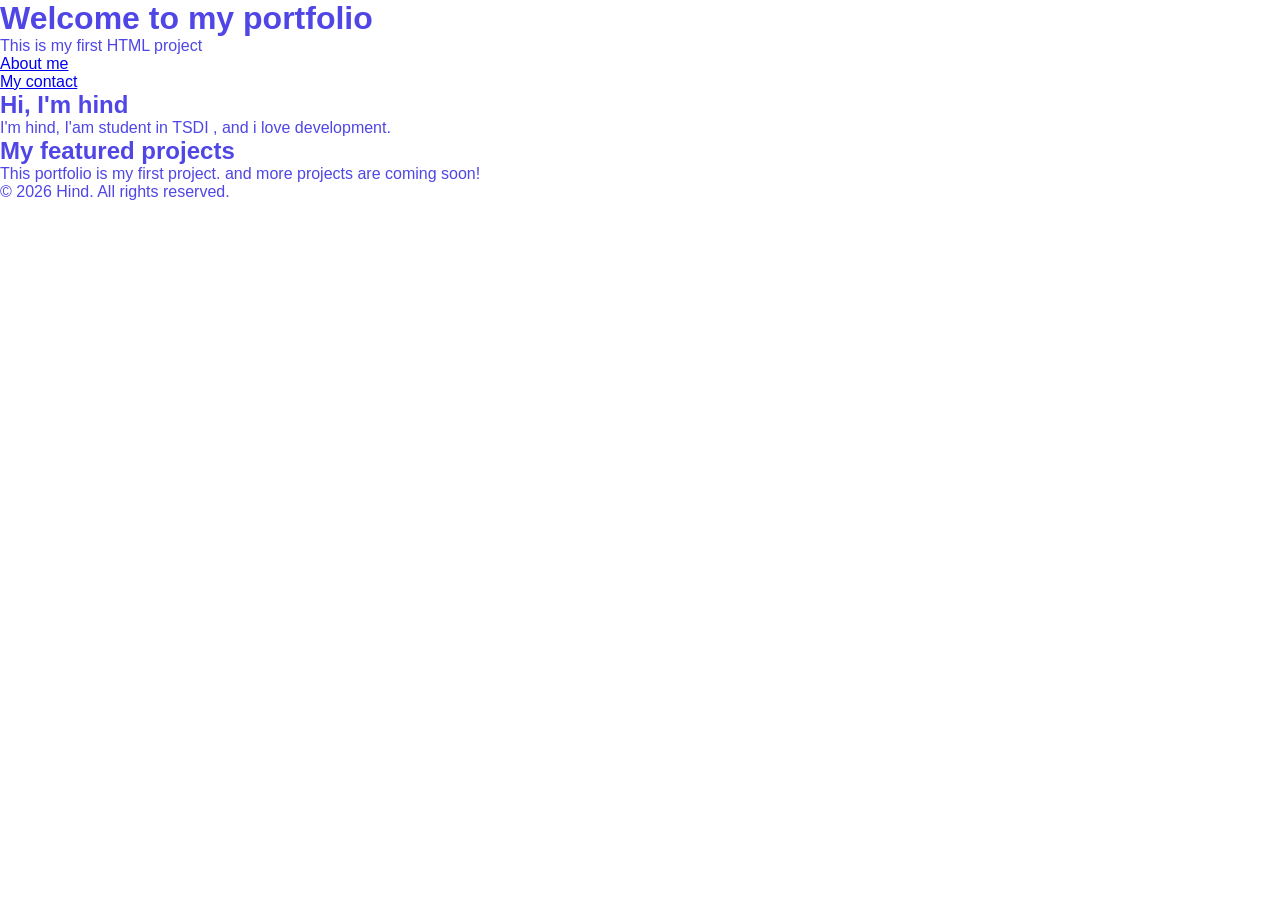
<file: index.html>
<!DOCTYPE html>
<html lang="en">
<head>
    <meta charset="UTF-8">
    <meta name="viewport" content="width=, initial-scale=1.0">
    <meta name="description" content="My first HTML project. This is Hind's portfolio.">
    <link rel="stylesheet" href="style index.css">
    <title>First HTML Project | Portfolio</title>
</head>
<body>
    <header>
        <h1>Welcome to my portfolio</h1>
        <p>This is my first HTML project</p>
    </header>
    <nav>
        <ul>
            <li><a href="about.html">About me</a></li>
            <li><a href="contact.html">My contact</a></li>
        </ul>
    </nav>
    <main>
        <section>
            <h2>Hi, I'm hind</h2>
            <p>I'm hind, I'am student in TSDI , and i love development.</p>
        </section>
        <section>
            <h2> My featured projects</h2>
            <p> This portfolio is my first project. and more projects are coming soon!</p>
        </section>
    </main>
    <footer>
        <p>&copy; 2026 Hind. All rights reserved.</p>
    </footer>
</body>
</html>
</file>
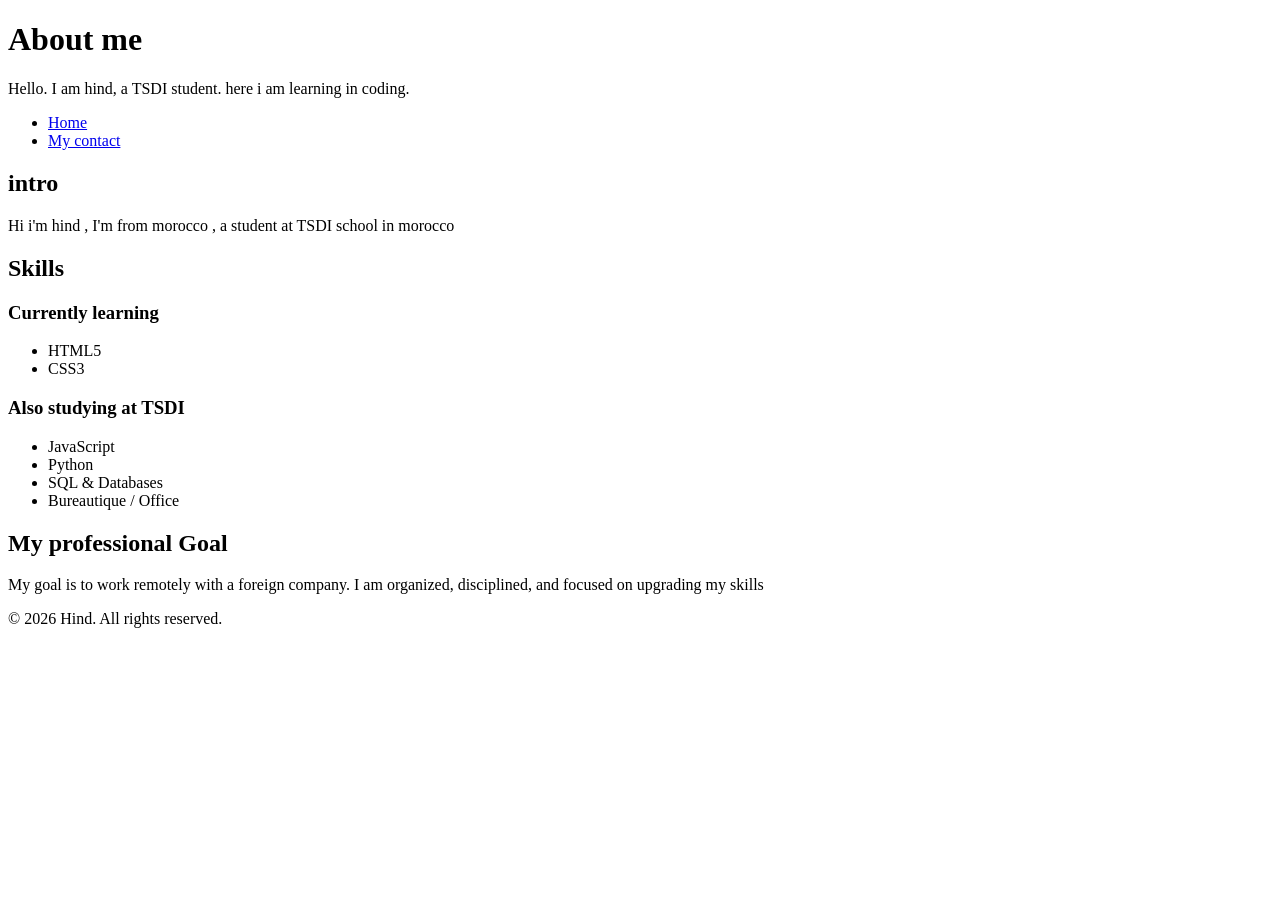
<file: about.html>
<!DOCTYPE html>
<html lang="en">
<head>
    <meta charset="UTF-8">
    <meta name="viewport" content="width=device-width, initial-scale=1.0">
   <meta name="description" content="Learn more about Hind and her coding journey.">
    <title>About Me</title>
</head>
<body>
  <header>
    <h1>About me </h1>
    <p>Hello. I am hind, a TSDI student. here i am learning in coding.</p>
  </header>  
  <nav>
    <ul>
        <li><a href="index.html">Home</a></li>
        <li><a href="contact.html">My contact</a></li>
    </ul>
  </nav>
  <main>
    <section>
      <h2>intro</h2>
      <p> Hi i'm hind , I'm from morocco , a student at TSDI school in morocco </p>
    </section>
    <section>
      <h2>Skills</h2>
      <h3>Currently learning</h3>
      <ul>
        <li>HTML5</li>
        <li>CSS3</li>
      </ul>
      <h3>Also studying at TSDI</h3>
      <ul>
        <li>JavaScript</li>
        <li>Python</li>
        <li>SQL & Databases</li>
        <li>Bureautique / Office</li>
      </ul>
    </section>
    <section>
      <h2>My professional Goal</h2>
      <p> My goal is to work remotely with a foreign company. I am organized, disciplined, and focused on upgrading my skills</p>
    </section>
  </main>
  <footer>
    <p>&copy; 2026 Hind. All rights reserved.</p>
  </footer>
</body>
</html>
</file>
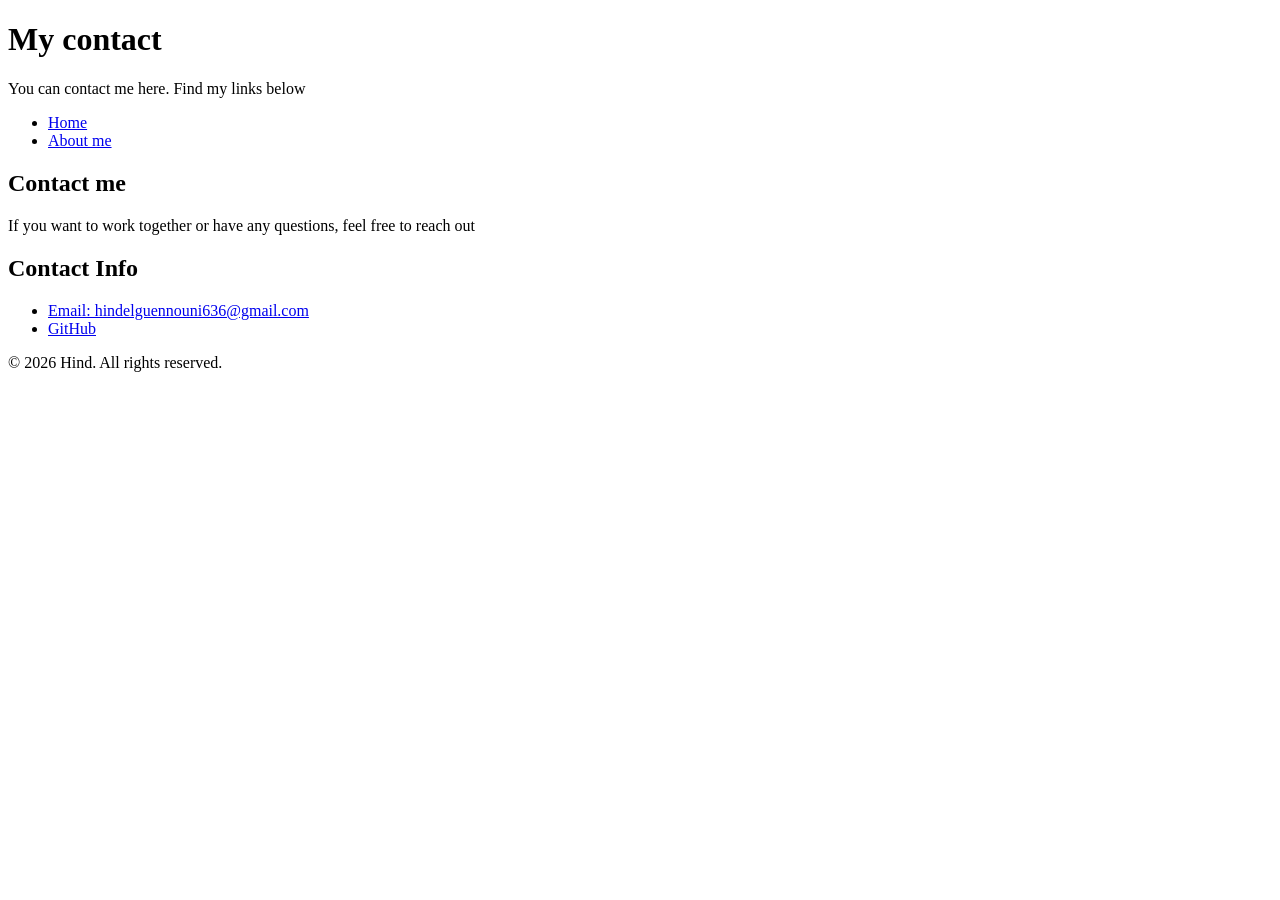
<file: contact.html>
<!DOCTYPE html>
<html lang="en">
<head>
    <meta charset="UTF-8">
    <meta name="viewport" content="width=device-width, initial-scale=1.0">
   <meta name="description" content="Contact Hind. Find my links and profiles here.">
   <title>Contact Me</title>
</head>
<body>
    <header>
        <h1>My contact</h1>
        <p> You can contact me here. Find my links below</p>
    </header>
    <nav>
        <ul>
            <li><a href="index.html">Home</a></li>
            <li><a href="about.html">About me</a></li>
        </ul>
    </nav>
    <main>
        <section>
            <h2>Contact me</h2>
            <p>If you want to work together or have any questions, feel free to reach out</p>
        </section>
        <section>
            <h2>Contact Info</h2>
            <ul>
                <li><a href="mailto:hindelguennouni636@gmail.com">Email: hindelguennouni636@gmail.com</a></li>
                <li><a href="https://github.com/hindelguennouni-code">GitHub</a></li>
            </ul>
        </section>
    </main>
    <footer>
        <p>&copy; 2026 Hind. All rights reserved.</p>
    </footer>
</body>
</html>
</file>
<file: style index.css>
*{
    margin: 0;
    padding: 0;
    box-sizing: border-box;
}
body{
    background-color: #ffffff; 
    color: #4f46e5;            
    font-family: sans-serif;  
}
</file>
